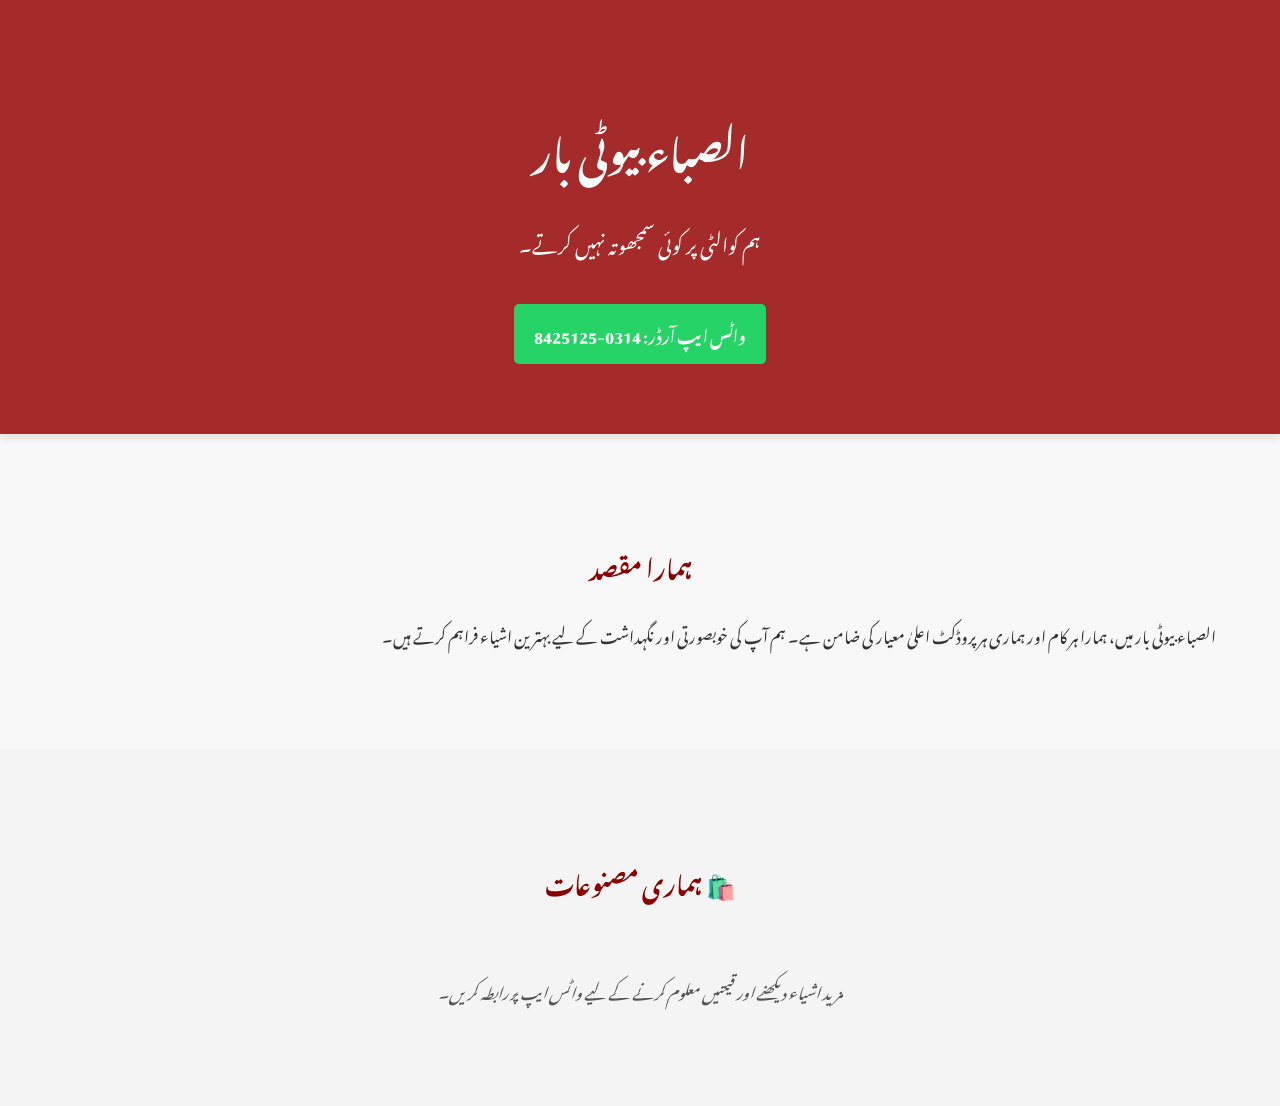
<file: index.html>
<!DOCTYPE html>
<html lang="ur" dir="rtl">
<head>
    <meta charset="UTF-8">
    <meta name="viewport" content="width=device-width, initial-scale=1.0">
    <title>الصباء بیوٹی بار - اعلیٰ معیار کی اشیاء</title>
    <link rel="stylesheet" href="style.css">
    <link href="https://fonts.googleapis.com/css2?family=Noto+Nastaliq+Urdu:wght@400;700&display=swap" rel="stylesheet">
</head>
<body>

    <header>
        <div class="container">
            <h1>الـصـبـاء بیوٹی بار</h1>
            <p>ہم کوالٹی پر کوئی سمجھوتہ نہیں کرتے۔</p>
            <a href="#contact" class="whatsapp-btn">واٹس ایپ آرڈر: 0314-8425125</a>
        </div>
    </header>

    <section id="about" class="section-padding">
        <div class="container">
            <h2>ہمارا مقصد</h2>
            <p>الصباء بیوٹی بار میں، ہمارا ہر کام اور ہماری ہر پروڈکٹ اعلیٰ معیار کی ضامن ہے۔ ہم آپ کی خوبصورتی اور نگہداشت کے لیے بہترین اشیاء فراہم کرتے ہیں۔</p>
        </div>
    </section>

    <section id="products" class="section-padding bg-light">
        <div class="container">
            <h2>🛍️ ہماری مصنوعات</h2>
            <div id="product-list" class="grid-layout">
                </div>
            <p class="note">مزید اشیاء دیکھنے اور قیمتیں معلوم کرنے کے لیے واٹس ایپ پر رابطہ کریں۔</p>
        </div>
    </section>
</file>
<file: style.css>
/* Basic Reset & Urdu Font Setup */
body {
    font-family: 'Noto Nastaliq Urdu', Arial, sans-serif;
    margin: 0;
    padding: 0;
    direction: rtl; /* For Right-to-Left Urdu layout */
    text-align: right;
    background-color: #f8f8f8;
    color: #333;
}

.container {
    width: 90%;
    max-width: 1200px;
    margin: 0 auto;
    padding: 20px 0;
}

.section-padding {
    padding: 60px 0;
}

h1, h2, h3 {
    color: #8B0000; /* Dark Red, like the image banner */
    text-align: center;
    margin-bottom: 20px;
    font-weight: 700;
}

/* Header Styling */
header {
    background-color: #A52A2A; /* Brown/Maroon theme */
    color: white;
    text-align: center;
    padding: 50px 0;
    box-shadow: 0 4px 8px rgba(0, 0, 0, 0.1);
}

header h1 {
    color: white;
    font-size: 2.5em;
}

header p {
    font-size: 1.2em;
    margin-top: 5px;
}

.whatsapp-btn {
    display: inline-block;
    background-color: #25D366; /* WhatsApp Green */
    color: white;
    text-decoration: none;
    padding: 10px 20px;
    border-radius: 5px;
    margin-top: 20px;
    font-weight: 700;
    transition: background-color 0.3s;
}

.whatsapp-btn:hover {
    background-color: #128C7E;
}

/* Products and Grid Layout */
.bg-light {
    background-color: #f4f4f4;
}

.grid-layout {
    display: grid;
    grid-template-columns: repeat(auto-fit, minmax(200px, 1fr));
    gap: 20px;
    margin-top: 30px;
}

.product-item {
    background-color: white;
    padding: 15px;
    border-radius: 8px;
    box-shadow: 0 2px 4px rgba(0, 0, 0, 0.05);
    text-align: center;
    font-weight: 700;
    color: #A52A2A;
    border-right: 5px solid #A52A2A; /* Highlight effect */
}

.note {
    text-align: center;
    margin-top: 30px;
    font-style: italic;
    color: #555;
}

/* Contact Info */
.contact-info {
    border: 1px solid #ddd;
    padding: 25px;
    border-radius: 8px;
    background-color: white;
    line-height: 2.0;
}

.contact-info h3 {
    text-align: right;
    border-bottom: 2px solid #A52A2A;
    padding-bottom: 10px;
    margin-bottom: 15px;
}

.contact-info a {
    color: #A52A2A;
    text-decoration: none;
    font-weight: 700;
}

.contact-info a:hover {
    text-decoration: underline;
}

/* Footer */
footer {
    background-color: #333;
    color: white;
    text-align: center;
    padding: 20px 0;
    font-size: 0.9em;
}

/* Responsive adjustments */
@media (max-width: 600px) {
    header h1 {
        font-size: 2em;
    }
}
</file>
